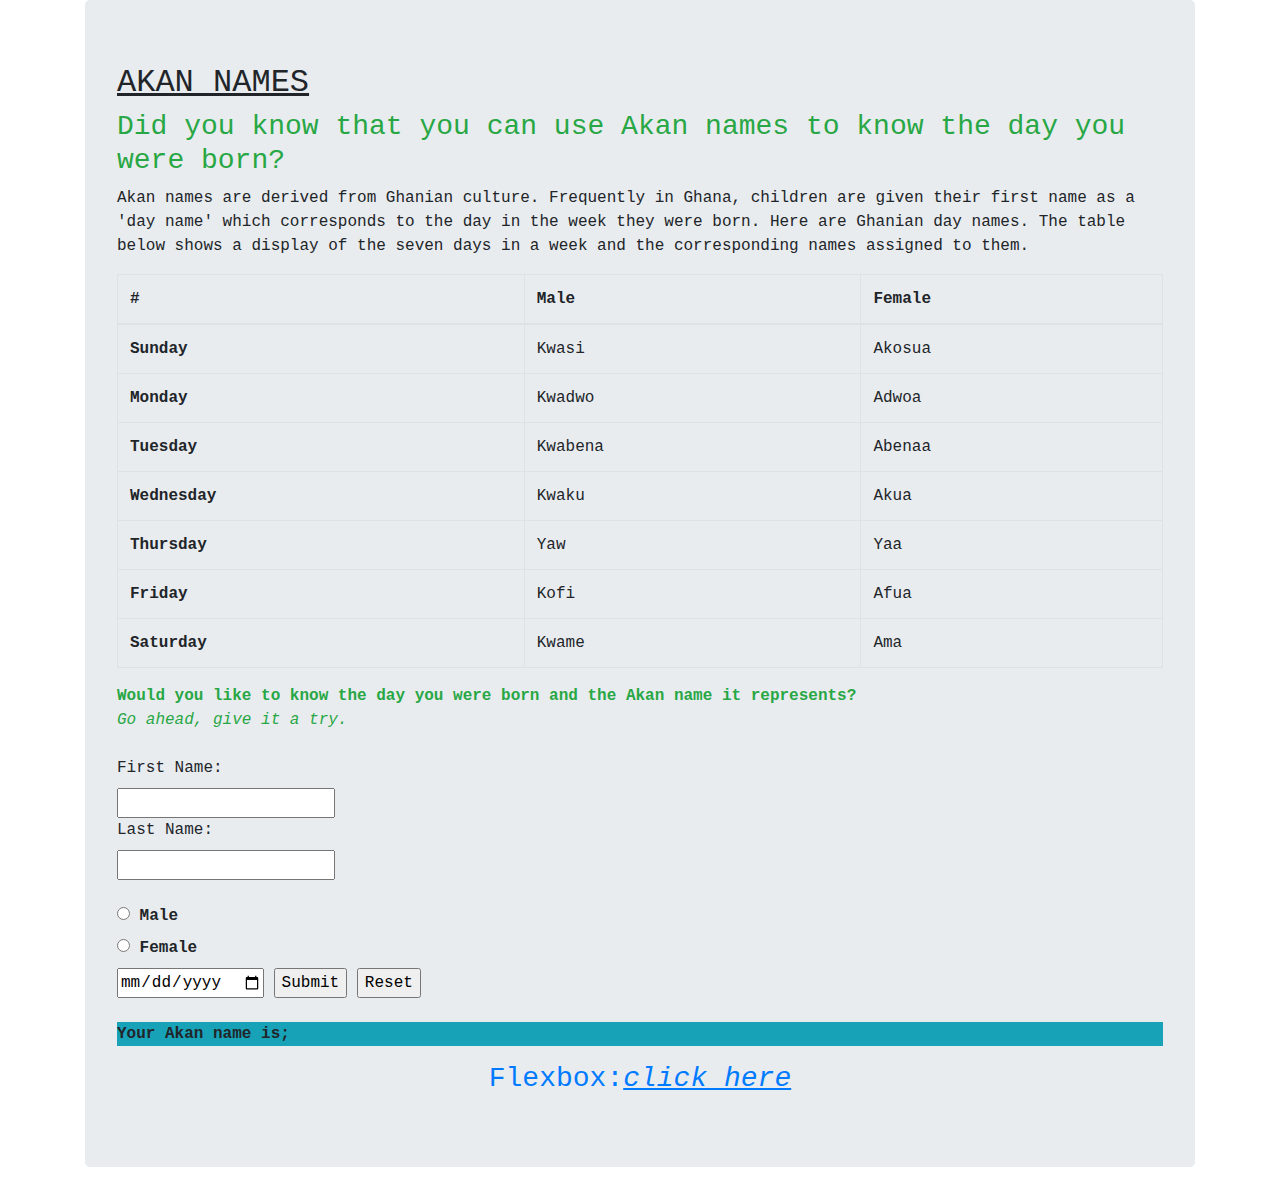
<file: index.html>
<!DOCTYPE html>
<html lang="en">
<meta http-equiv="Content-Type" content="text/html;charset=UTF-8">
<head>
  <link rel="stylesheet" href="css/bootstrap.css">
  <link href="styles.css" rel="stylesheet" type="text/css">
  <title>Akan Tribe</title> 
</head>
  <body>
    <div class="container">
      <div class="jumbotron">
        <h2><u>AKAN NAMES</u></h2>
        <h3 class="text-success">Did you know that you can use Akan names to know the day you were born?</h3>
        <p>
          Akan names are derived from Ghanian culture. Frequently in Ghana, children are given their first name as a 'day name' which corresponds to the day in the week they were born. Here are Ghanian day names.
          The table below shows a display of the seven days in a week and the corresponding names assigned to them.  
        </p>

        <table class="table table-bordered">
          <thead>
            <tr>
              <th scope="col">#</th>
              <th scope="col">Male</th>
              <th scope="col">Female</th>
            </tr>
          </thead>
          <tbody>
            <tr>
              <th scope="row">Sunday</th>
              <td>Kwasi</td>
              <td>Akosua</td>
            </tr>
            <tr>
              <th scope="row">Monday</th>
              <td>Kwadwo</td>
              <td>Adwoa</td>
            </tr>
            <tr>
              <th scope="row">Tuesday</th>
              <td>Kwabena</td>
              <td>Abenaa</td>
              <tr>
                <th scope="row">Wednesday</th>
                <td>Kwaku</td>
                <td>Akua</td>
              </tr>
              <tr>
                <th scope="row">Thursday</th>
                <td>Yaw</td>
                <td>Yaa</td>
              </tr>
              <tr>
                <th scope="row">Friday</th>
                <td>Kofi</td>
                <td>Afua</td>
              </tr>
              <tr>
                <th scope="row">Saturday</th>
                <td>Kwame</td>
                <td>Ama</td>
              </tr>
            </tr>
            
          </tbody>
        </table>
        <form onsubmit="event.preventDefault(); displayVisitor();">
          <table>
            <table><strong class="text-success">Would you like to know the day you were born and the Akan name it represents?</strong></br>
              <em class="text-success">Go ahead, give it a try.</em></table></br>
            <tr>
              <td>
                <label for="fname">First Name:</label></br>
                <input type="text" id="fname" name="fname" value="" maxlength="15"></br>
                <label for="fname">Last Name:</label></br>
                <input type="text" id="lname" name="lname"value="" maxlength="15"></br>
              </td>
            </tr>
          </table></br>    
          <table>
            <tr>
              <dt>
                <input type="radio" id="male" name="gender" value="male">
                <label for="male">Male</label></br>
                <input type="radio" id="female" name="gender" value="female">
                <label for="female">Female</label></br>
              </dt>          
            </tr>    
          </table>    
          <input type="date" oninvalid="alert('Please enter the correct date format!');" name="date" id="dob" required>
          <input type="submit" value="Submit">
          <input type="reset">
        </form></br>
        <p class="bg-info"><strong>Your Akan name is;</strong> 
          <span id="showmssg"></span>
        </p>  
        <script src="index.js"></script>
        <a href="flexbox.html">
          <h3 border=1 align="center" font-size="20">Flexbox:<em><u>click here</u></em></h3>
        </a>  
    </div>
  </div>
  </body>
<html>
</file>
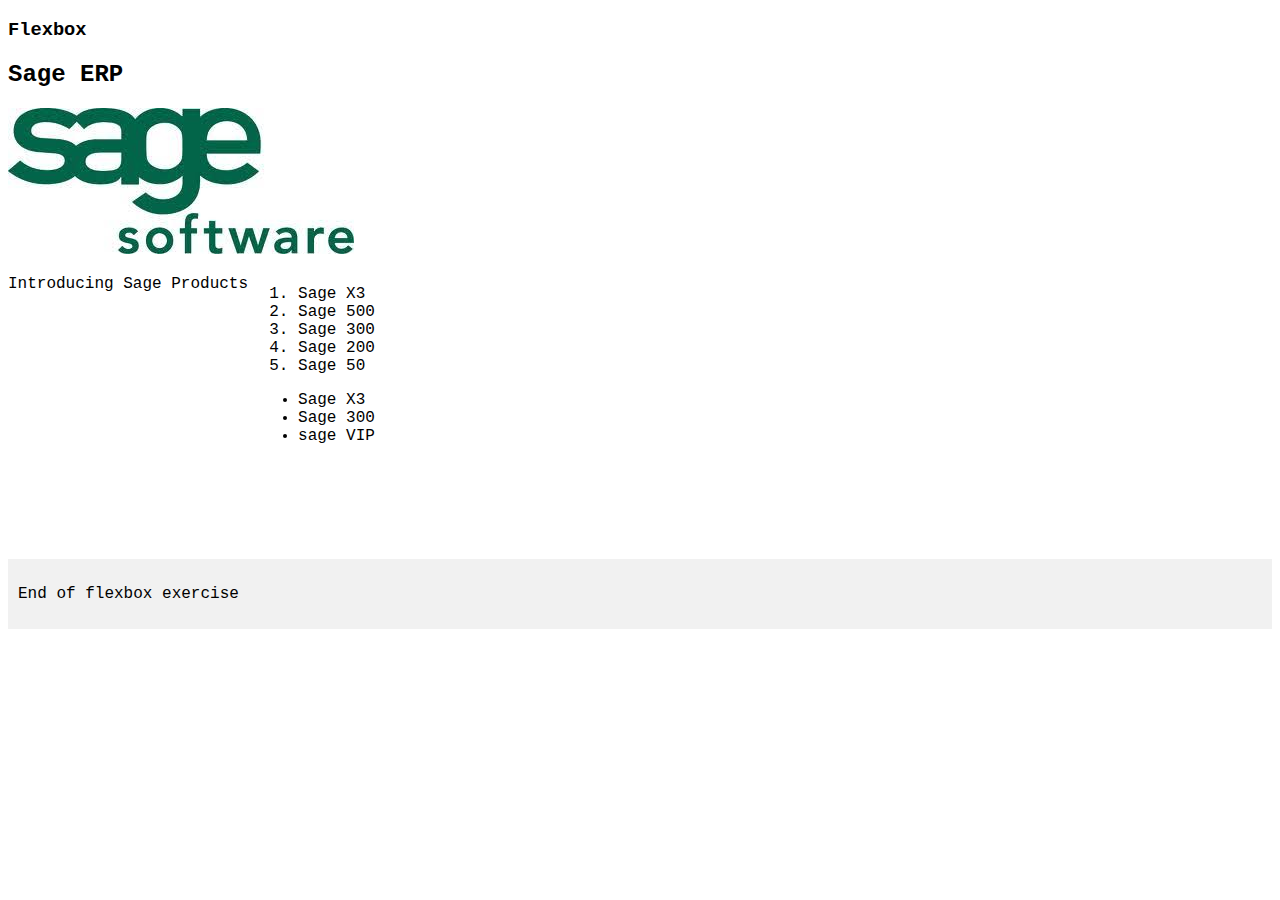
<file: flexbox.html>
<!DOCTYPE html>
<html lang="en">    
<head>
    <meta http-equiv="Content-Type" content="text/html;charset=UTF-8">
    <meta name="viewport" content="width=device-width, initial-scale=1.0">
</head>
<link rel="stylesheet" type="text/css" href="styles.css">

    <body>
        <h3>Flexbox</h3>

        <div class="header">
            <h2>Sage ERP</h2>
            <img src="images/img2" alt="">
        </div>
        
        <div class="row">
            <div>
                <p>Introducing Sage Products</p> 
            </div> 
        <div class="sage">
            <div class="erp">
                <ol>
                <li>Sage X3</li>
                <li>Sage 500</li>
                <li>Sage 300</li>
                <li>Sage 200</li>
                <li>Sage 50</li>
                </ol>
            </div> 
            <div class="vip">
                <ul>
                    <li>Sage X3</li>
                    <li>Sage 300</li>
                    <li>sage VIP</li>
                </ul>
            </div>
        </div>
        </div>    
        <div class="footer">
            <p>End of flexbox exercise</p>
        </div>  
        
    </body>
</html>
</file>
<file: styles.css>
* {
    box-sizing: border-box;
}

body{font-family: 'Courier New', Courier, monospace;

}

header{
    background-color: #fffff1;
    padding: 30px;
    align-content: center;
    font-size: 35px;
}
.row{
    display: -webkit-box;
    display: flex;
}

.sage{
    padding: 10px;
    height: 300px;
}

.sage .erp{
    -webkit-box-flex: 2;
    -ms-flex: 2;
    flex: 2;
}

.sage .vip {
    -webkit-box-flex: 2;
    -ms-flex: 2;
    flex: 2;
}

.footer{
    background-color: #f1f1f1;
    padding: 10px;
    text-align: center;
}

@media(max-width: 600px){
    .row{
        -webkit-flex-directio: colum;
        flex-direction: column;
    }
}

.footer {
    display: flex;
    justify-content: space-between;
  }
  
  .footer-item {
    border: 1px solid #fff;
    background-color: #D6E9FE;
    height: 200px;
    flex: 1;
  }
</file>
